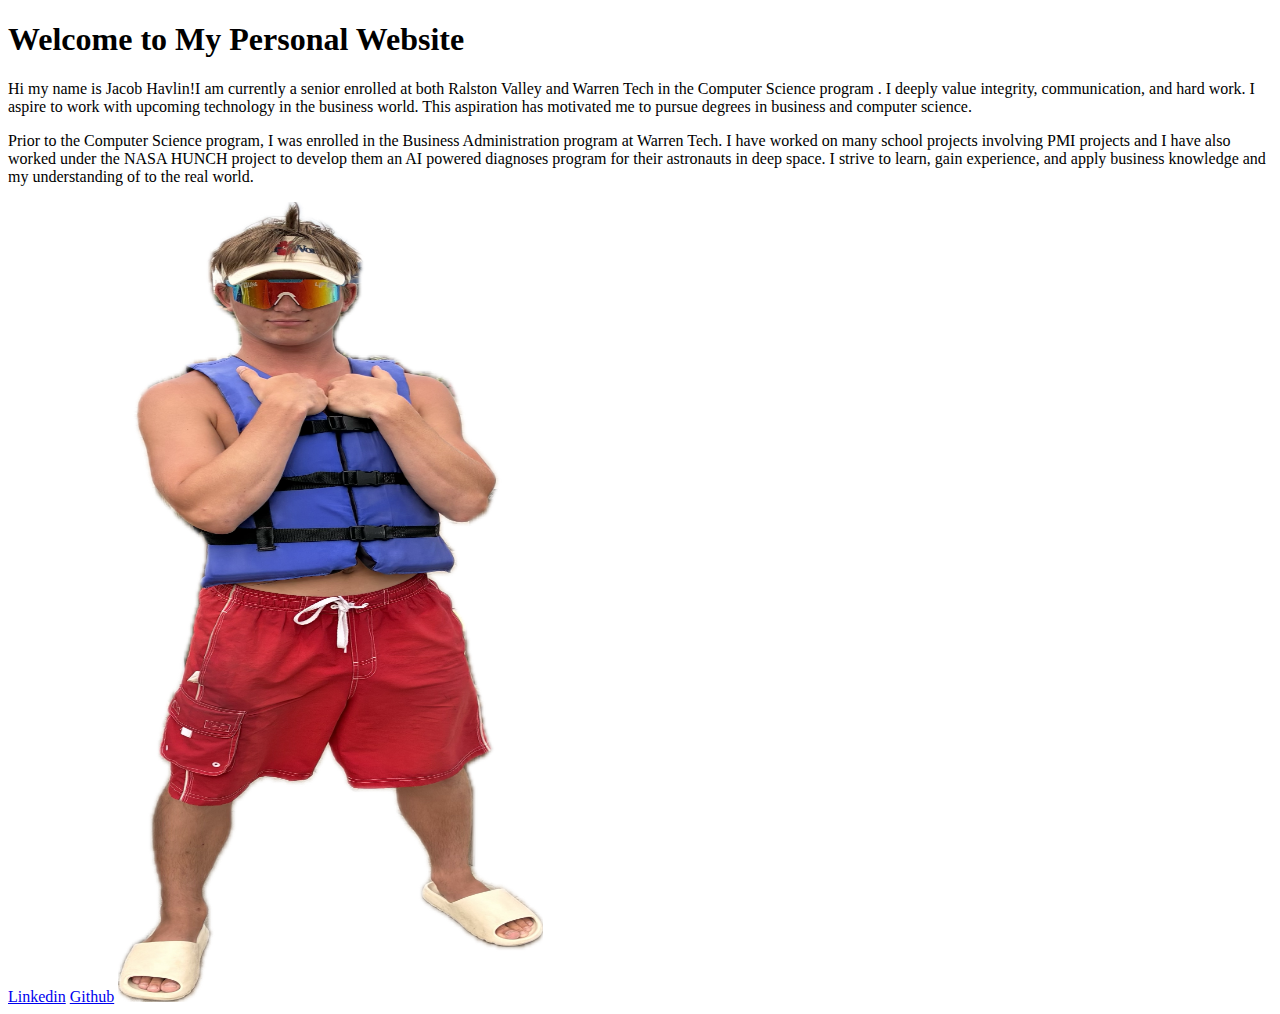
<file: index.html>
<!DOCTYPE html>
<html>
<head>
    <title>Jacob Havlin</title>
</head>
<body>
    <h1>Welcome to My Personal Website</h1>
    <p>Hi my name is Jacob Havlin!I am currently a senior enrolled at both Ralston Valley and Warren Tech in the Computer Science program . I deeply value integrity, communication, and hard work. I aspire to work with upcoming technology in the business world. This aspiration has motivated me to pursue degrees in business and computer science.<p>
    <p>Prior to the Computer Science program, I was enrolled in the Business Administration program at Warren Tech. I have worked on many school projects involving PMI projects and I have also worked under the NASA HUNCH project to develop them an AI powered diagnoses program for their astronauts in deep space. I strive to learn, gain experience, and apply business knowledge and my understanding of  to the real world.</p>
    <a target="_blank" href="https://www.linkedin.com/in/jacob-havlin-323b8133b/">Linkedin</a>
    <a target="_blank" href="https://github.com/Jacob-Havlin">Github</a>
    <img src="80D19F55-3740-4065-AFB5-A96B531562DD (1).png" alt="Description of image" width="425" height="800">

</body>
</html>
</file>
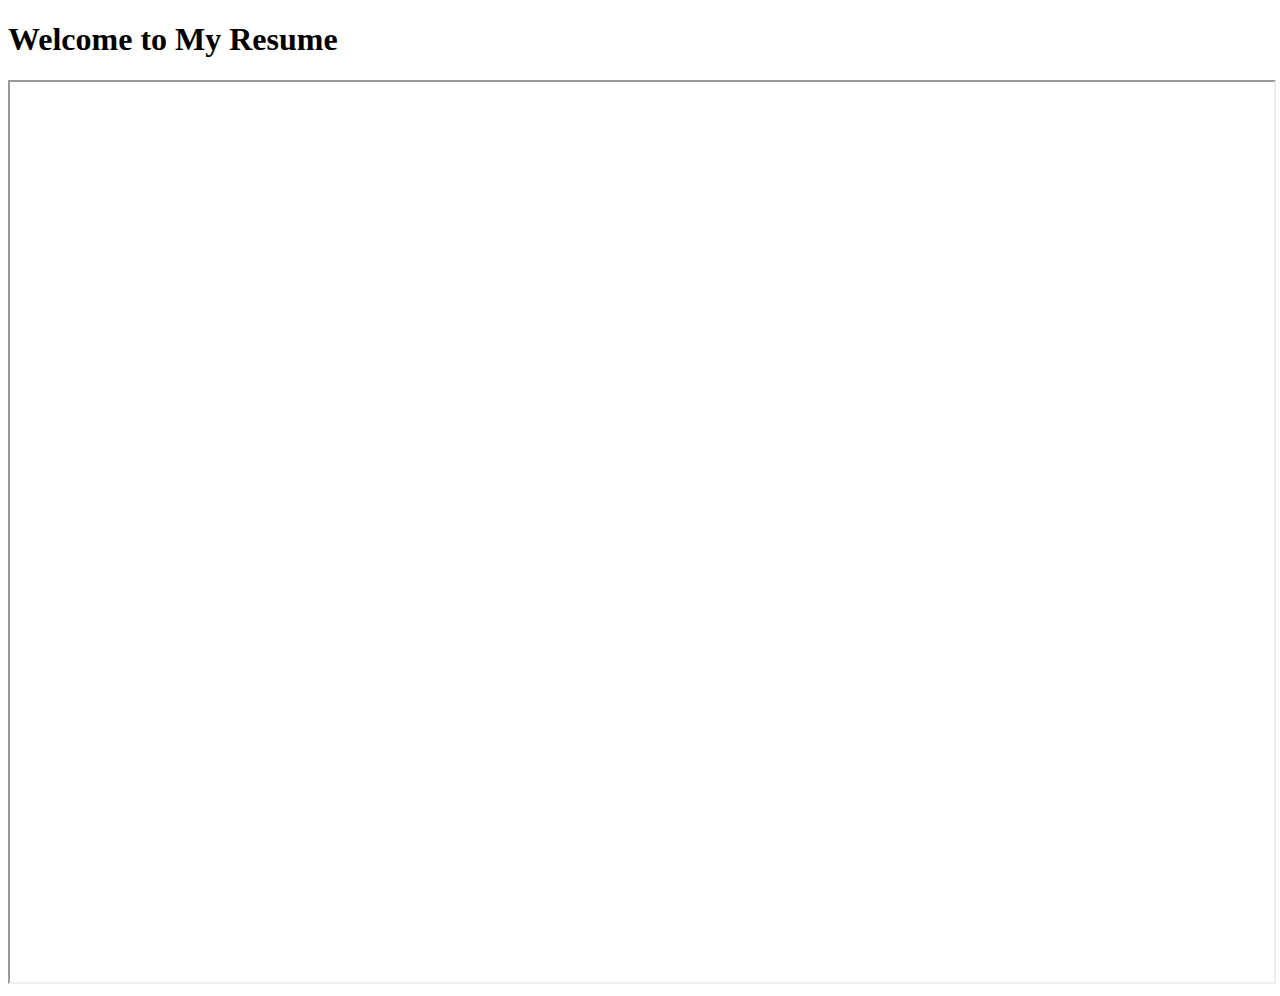
<file: about.html>
<!DOCTYPE html>
<html>
<head>
    <title>My Resume</title>
    <link rel="stylesheet" href="about.css">
</head>
<body>
    <h1>Welcome to My Resume</h1>
    <iframe src="https://docs.google.com/document/d/e/2PACX-1vRatAcbznX_92Hp79HZAcwWQlj2Oz35mqP5iahW2ASSC87JzNrc67VUfVtEQA1wQZWnyJOovYZe_ZZz/pub?embedded=true"></iframe>

</body>
</html>
<style>
</file>
<file: about.css>
iframe {
    width: 100%;
    height: 100vh;
}
</file>
